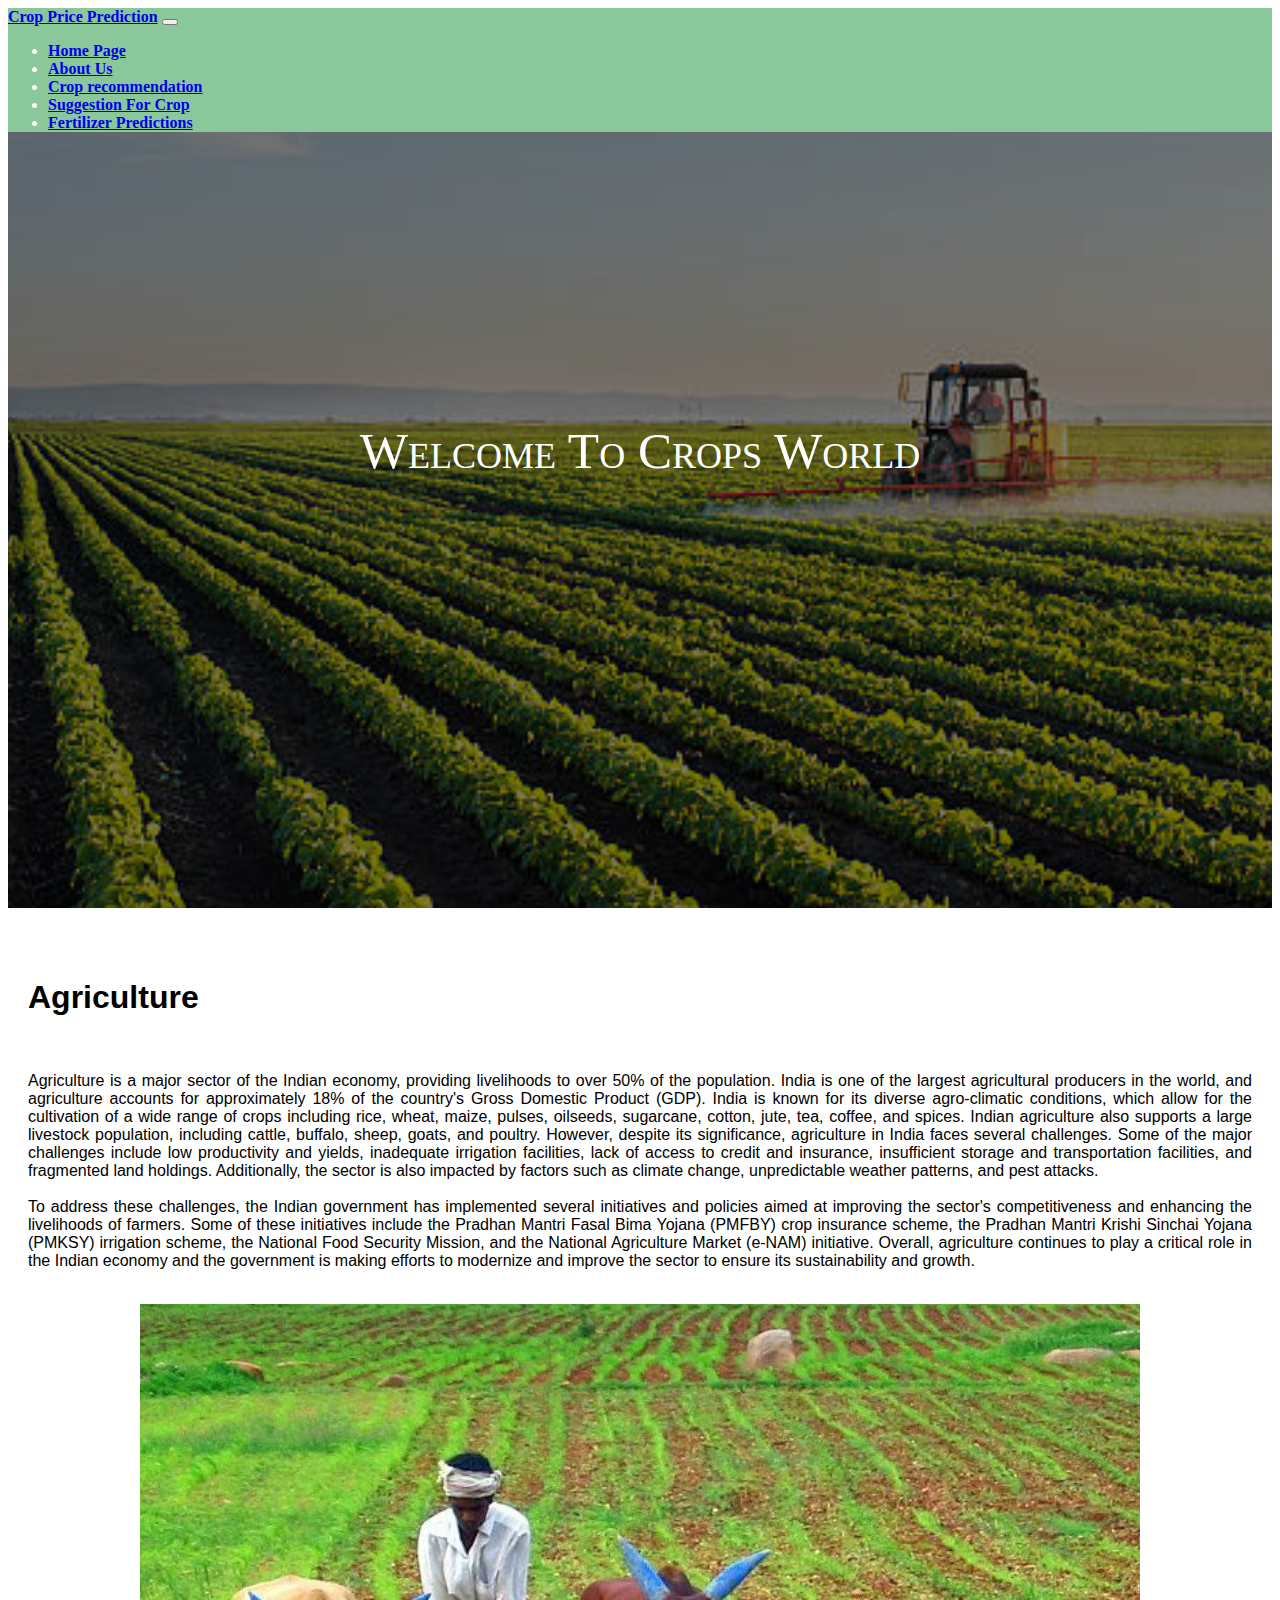
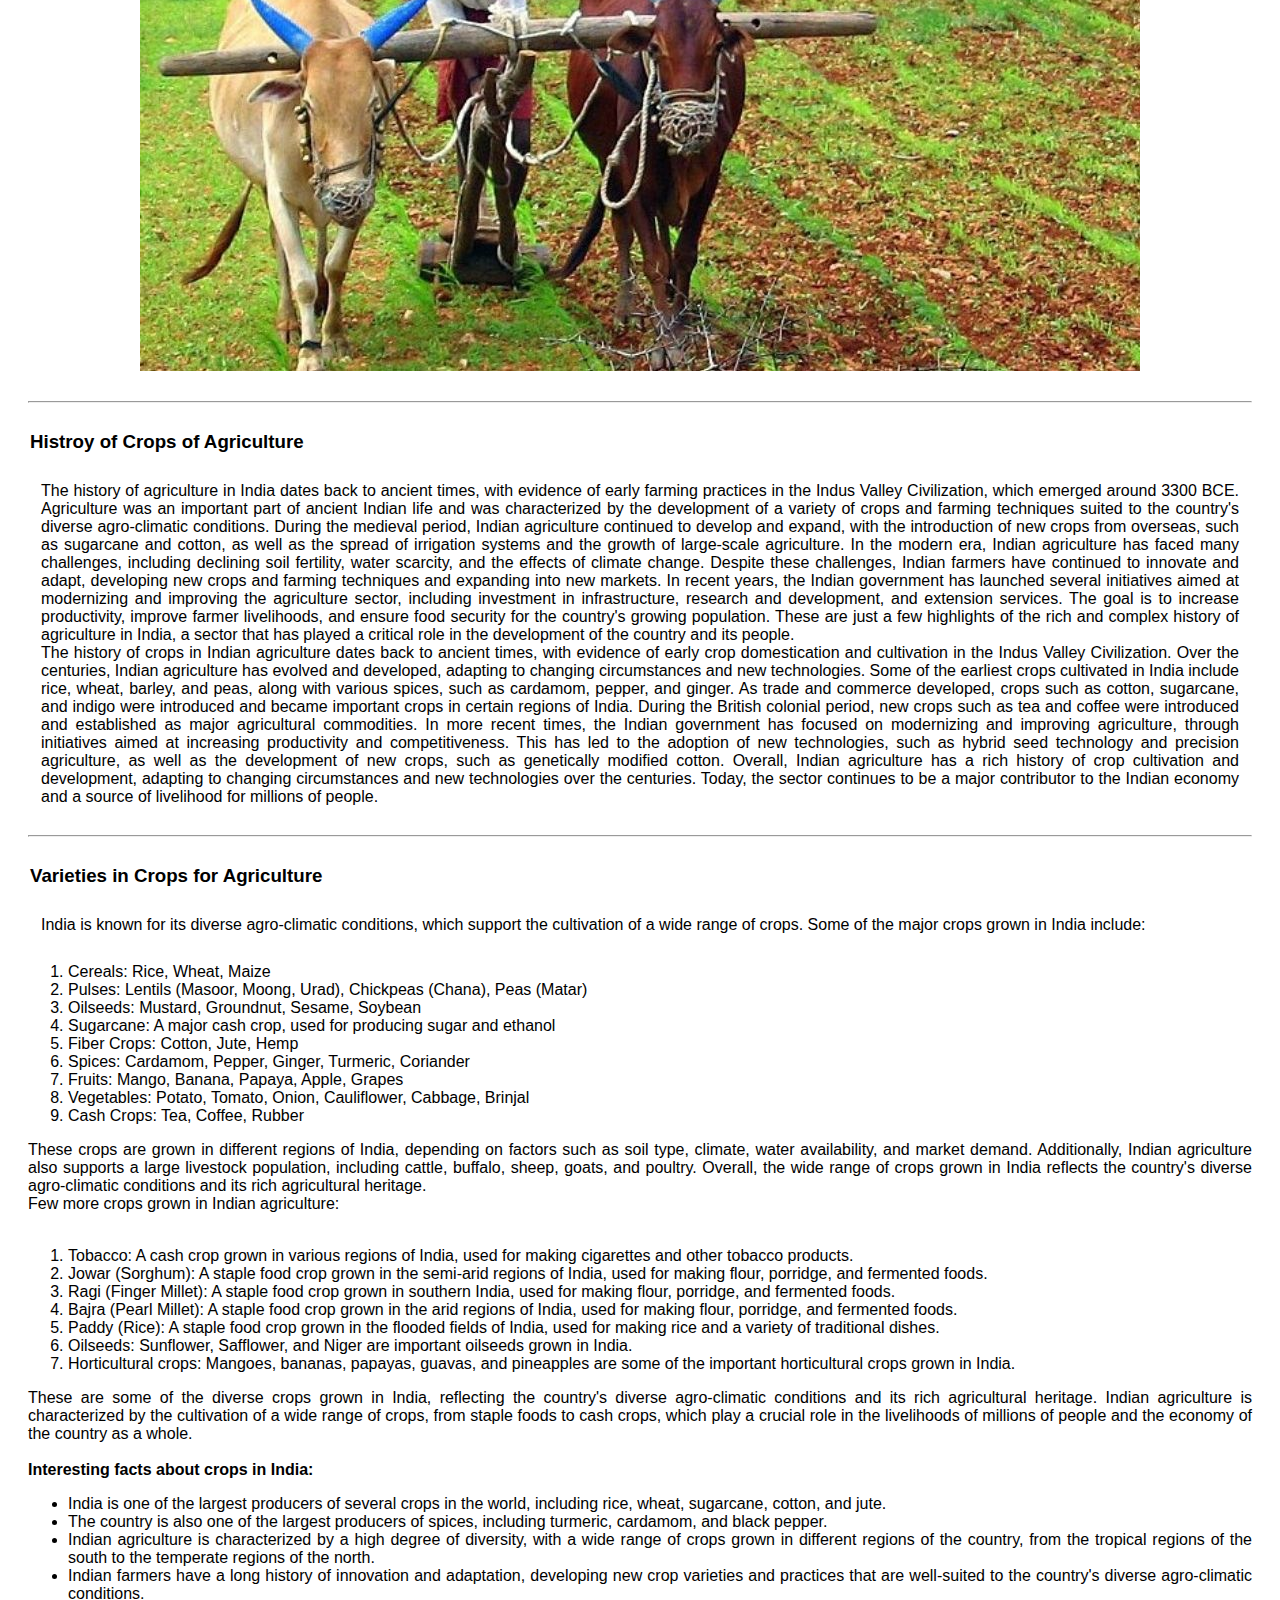
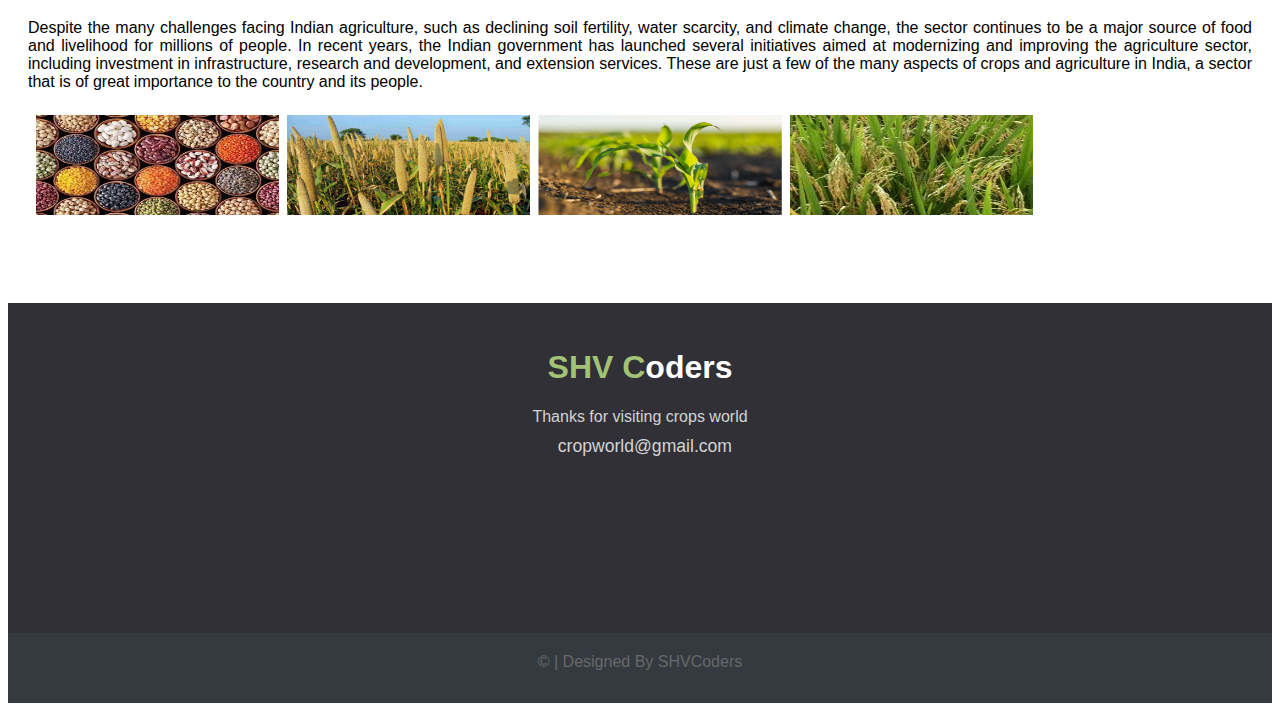
<file: templates/index.html>
<!doctype html>
<html lang="en">
  <head>
    <!-- Required meta tags -->
    <meta charset="utf-8">
    <meta name="viewport" content="width=device-width, initial-scale=1">
    <link rel="icon" type="image/x-icon" href="/static/images/logo.jpg">
    <!-- Bootstrap CSS -->
    <link href="https://cdn.jsdelivr.net/npm/bootstrap@5.0.2/dist/css/bootstrap.min.css" rel="stylesheet" integrity="sha384-EVSTQN3/azprG1Anm3QDgpJLIm9Nao0Yz1ztcQTwFspd3yD65VohhpuuCOmLASjC" crossorigin="anonymous">
    <link rel="stylesheet" type="text/css" href="/static/css/st.css">
    <title>Crop Price Prediction</title>
  </head>
  <body style="font-family: 'Nunito', sans-serif; font-weight: 400; font-size: 100%;">
    <header >
<nav class="navbar navbar-expand-lg navbar-light" style="background-color: #8ac79a;">
  <div class="container-fluid">
    <a class="navbar-brand" href="/"><b>Crop Price Prediction</b></a>
    <button class="navbar-toggler" type="button" data-bs-toggle="collapse" data-bs-target="#navbarSupportedContent" aria-controls="navbarSupportedContent" aria-expanded="false" aria-label="Toggle navigation">
      <span class="navbar-toggler-icon"></span>
    </button>
    <div class="collapse navbar-collapse" id="navbarSupportedContent">
      <ul class="navbar-nav me-auto mb-2 mb-lg-0">
        <li class="nav-item">
          <a class="nav-link active" href="/"><b>Home Page</b></a>
        </li>
        <li class="nav-item">
          <a class="nav-link" href="/about"><b>About Us</b></a>
        </li>
        <li class="nav-item">
            <a class="nav-link " href="/predictpage"><b>Crop recommendation</b></a>
          </li>
          <li class="nav-item">
            <a class="nav-link" href="/base"><b>Suggestion For Crop</b></a>
          </li>
          <li class="nav-item">
            <a class="nav-link" href="/fertilizer"><b>Fertilizer Predictions</b></a>
          </li>
      </ul>
    </div>
  </div>
</nav>
   
    <!-- Title heading -->
   
                <div class="title">
                <span class="heading">Welcome To  Crops World</span>
              </div>
</header>
    <div class="page-wrapper" align="justify">
    <main>
        <section>
          <div class="page-wrapper">
             
            <div class="history">
              <h1 class="history-heading1"><b>Agriculture</b></h1>
              <br>
              <span class="history-caption"><p>Agriculture is a major sector of the Indian economy, providing livelihoods to over 50% of the population. India is one of the largest agricultural producers in the world, and agriculture accounts for approximately 18% of the country's Gross Domestic Product (GDP).

                India is known for its diverse agro-climatic conditions, which allow for the cultivation of a wide range of crops including rice, wheat, maize, pulses, oilseeds, sugarcane, cotton, jute, tea, coffee, and spices. Indian agriculture also supports a large livestock population, including cattle, buffalo, sheep, goats, and poultry.
                
                However, despite its significance, agriculture in India faces several challenges. Some of the major challenges include low productivity and yields, inadequate irrigation facilities, lack of access to credit and insurance, insufficient storage and transportation facilities, and fragmented land holdings. Additionally, the sector is also impacted by factors such as climate change, unpredictable weather patterns, and pest attacks.
                
                
                  <br>
                  <br>
                  To address these challenges, the Indian government has implemented several initiatives and policies aimed at improving the sector's competitiveness and enhancing the livelihoods of farmers. Some of these initiatives include the Pradhan Mantri Fasal Bima Yojana (PMFBY) crop insurance scheme, the Pradhan Mantri Krishi Sinchai Yojana (PMKSY) irrigation scheme, the National Food Security Mission, and the National Agriculture Market (e-NAM) initiative.
                
                Overall, agriculture continues to play a critical role in the Indian economy and the government is making efforts to modernize and improve the sector to ensure its sustainability and growth.
                  </p>
              
              
              <br>
              <div align="center">
              <img src="/static/images/agri.png" class="img-fluid" alt="Agricultural farming" width= "1000">
              </div>
              <br>
              <hr />
            
          </span>
          <h3 class="history-heading2"><b>Histroy of Crops of Agriculture</b></h3>
          <p class="history-para">
            The history of agriculture in India dates back to ancient times, with evidence of early farming practices in the Indus Valley Civilization, which emerged around 3300 BCE. Agriculture was an important part of ancient Indian life and was characterized by the development of a variety of crops and farming techniques suited to the country's diverse agro-climatic conditions.

During the medieval period, Indian agriculture continued to develop and expand, with the introduction of new crops from overseas, such as sugarcane and cotton, as well as the spread of irrigation systems and the growth of large-scale agriculture.

In the modern era, Indian agriculture has faced many challenges, including declining soil fertility, water scarcity, and the effects of climate change. Despite these challenges, Indian farmers have continued to innovate and adapt, developing new crops and farming techniques and expanding into new markets.

In recent years, the Indian government has launched several initiatives aimed at modernizing and improving the agriculture sector, including investment in infrastructure, research and development, and extension services. The goal is to increase productivity, improve farmer livelihoods, and ensure food security for the country's growing population.

These are just a few highlights of the rich and complex history of agriculture in India, a sector that has played a critical role in the development of the country and its people.
<br>
The history of crops in Indian agriculture dates back to ancient times, with evidence of early crop domestication and cultivation in the Indus Valley Civilization. Over the centuries, Indian agriculture has evolved and developed, adapting to changing circumstances and new technologies.

            Some of the earliest crops cultivated in India include rice, wheat, barley, and peas, along with various spices, such as cardamom, pepper, and ginger. As trade and commerce developed, crops such as cotton, sugarcane, and indigo were introduced and became important crops in certain regions of India. During the British colonial period, new crops such as tea and coffee were introduced and established as major agricultural commodities.
            
            In more recent times, the Indian government has focused on modernizing and improving agriculture, through initiatives aimed at increasing productivity and competitiveness. This has led to the adoption of new technologies, such as hybrid seed technology and precision agriculture, as well as the development of new crops, such as genetically modified cotton.
            
            Overall, Indian agriculture has a rich history of crop cultivation and development, adapting to changing circumstances and new technologies over the centuries. Today, the sector continues to be a major contributor to the Indian economy and a source of livelihood for millions of people. </p>
          <!-- // Etymology -->
          <hr/>
              <!-- Famous Things -->
              <h3 class="history-heading2"><b>Varieties in Crops for Agriculture </b></h3>
              <p class="history-para"> India is known for its diverse agro-climatic conditions, which support the cultivation of a wide range of crops. Some of the major crops grown in India include:
<ol>
               <li> Cereals: Rice, Wheat, Maize
                </li>
               <li> Pulses: Lentils (Masoor, Moong, Urad), Chickpeas (Chana), Peas (Matar)
                </li>
               <li> Oilseeds: Mustard, Groundnut, Sesame, Soybean
                </li>
               <li> Sugarcane: A major cash crop, used for producing sugar and ethanol
                </li>
               <li> Fiber Crops: Cotton, Jute, Hemp
                </li>
               <li> Spices: Cardamom, Pepper, Ginger, Turmeric, Coriander
                </li>
               <li> Fruits: Mango, Banana, Papaya, Apple, Grapes
                </li>
               <li> Vegetables: Potato, Tomato, Onion, Cauliflower, Cabbage, Brinjal
                </li>
               <li> Cash Crops: Tea, Coffee, Rubber</li>
            </ol>
                These crops are grown in different regions of India, depending on factors such as soil type, climate, water availability, and market demand. Additionally, Indian agriculture also supports a large livestock population, including cattle, buffalo, sheep, goats, and poultry.
                
                Overall, the wide range of crops grown in India reflects the country's diverse agro-climatic conditions and its rich agricultural heritage.


              <br> 
              Few more crops grown in Indian agriculture:
<br><br>
<ol><li>Tobacco: A cash crop grown in various regions of India, used for making cigarettes and other tobacco products.</li>

<li>Jowar (Sorghum): A staple food crop grown in the semi-arid regions of India, used for making flour, porridge, and fermented foods.</li>

<li>Ragi (Finger Millet): A staple food crop grown in southern India, used for making flour, porridge, and fermented foods.</li>

<li>Bajra (Pearl Millet): A staple food crop grown in the arid regions of India, used for making flour, porridge, and fermented foods.</li>

<li>Paddy (Rice): A staple food crop grown in the flooded fields of India, used for making rice and a variety of traditional dishes.</li>

<li>Oilseeds: Sunflower, Safflower, and Niger are important oilseeds grown in India.</li>

<li>Horticultural crops: Mangoes, bananas, papayas, guavas, and pineapples are some of the important horticultural crops grown in India.</li></ol>

These are some of the diverse crops grown in India, reflecting the country's diverse agro-climatic conditions and its rich agricultural heritage. Indian agriculture is characterized by the cultivation of a wide range of crops, from staple foods to cash crops, which play a crucial role in the livelihoods of millions of people and the economy of the country as a whole.
<br><br>
<b>Interesting facts about crops in India:</b>
<br>
<ul><li>India is one of the largest producers of several crops in the world, including rice, wheat, sugarcane, cotton, and jute.</li>

<li>The country is also one of the largest producers of spices, including turmeric, cardamom, and black pepper.</li>

<li>Indian agriculture is characterized by a high degree of diversity, with a wide range of crops grown in different regions of the country, from the tropical regions of the south to the temperate regions of the north.
</li>
<li>Indian farmers have a long history of innovation and adaptation, developing new crop varieties and practices that are well-suited to the country's diverse agro-climatic conditions.</li></ul>

Despite the many challenges facing Indian agriculture, such as declining soil fertility, water scarcity, and climate change, the sector continues to be a major source of food and livelihood for millions of people.

In recent years, the Indian government has launched several initiatives aimed at modernizing and improving the agriculture sector, including investment in infrastructure, research and development, and extension services.

These are just a few of the many aspects of crops and agriculture in India, a sector that is of great importance to the country and its people.
              </p>
              <!-- Image Gallery -->
         <div class="row">
                <div class="column">
                  <img src="/static/images/c1.png" class="img-fluid" width="100" height="100">
                </div>
                <div class="column">
                  <img src="/static/images/c2.png" class="img-fluid" width="100" height="100">
                </div>
                <div class="column">
                    <img src="/static/images/c3.png" class="img-fluid" width="100" height="100">
                  </div>
                  <div class="column">
                    <img src="/static/images/c5.png" class="img-fluid" width="100" height="100">
                  </div>
              </div>
              <!-- // Famous Things -->
              
            </div>
          </div>
        </section>
  <br>
      </main>
    </div>
    <script src="https://cdn.jsdelivr.net/npm/bootstrap@5.0.2/dist/js/bootstrap.bundle.min.js" integrity="sha384-MrcW6ZMFYlzcLA8Nl+NtUVF0sA7MsXsP1UyJoMp4YLEuNSfAP+JcXn/tWtIaxVXM" crossorigin="anonymous"></script>

   <!-- Footer -->
<footer>
    <div class="footer">
      <div class="footer-content">
        <div class="footer-section about">
          <h1 class="logo-text">
            <span class="logo-span">SHV</span>
            <span class="logo-span">C</span>oders
          </h1>
          <p class="footer-para">
          Thanks for visiting crops world
          </p>
          <div class="contact">
            <span
              ><i class="fas fa-envelope"></i>&nbsp;
              cropworld@gmail.com</span
            >
            <br>
            
          </div>
        </div>
      </div>
      <div class="footer-bottom">
        &copy; | Designed By SHVCoders
      </div>
    </div>
  </footer>
  <!-- // Footer -->
  </body>
</html>
</file>
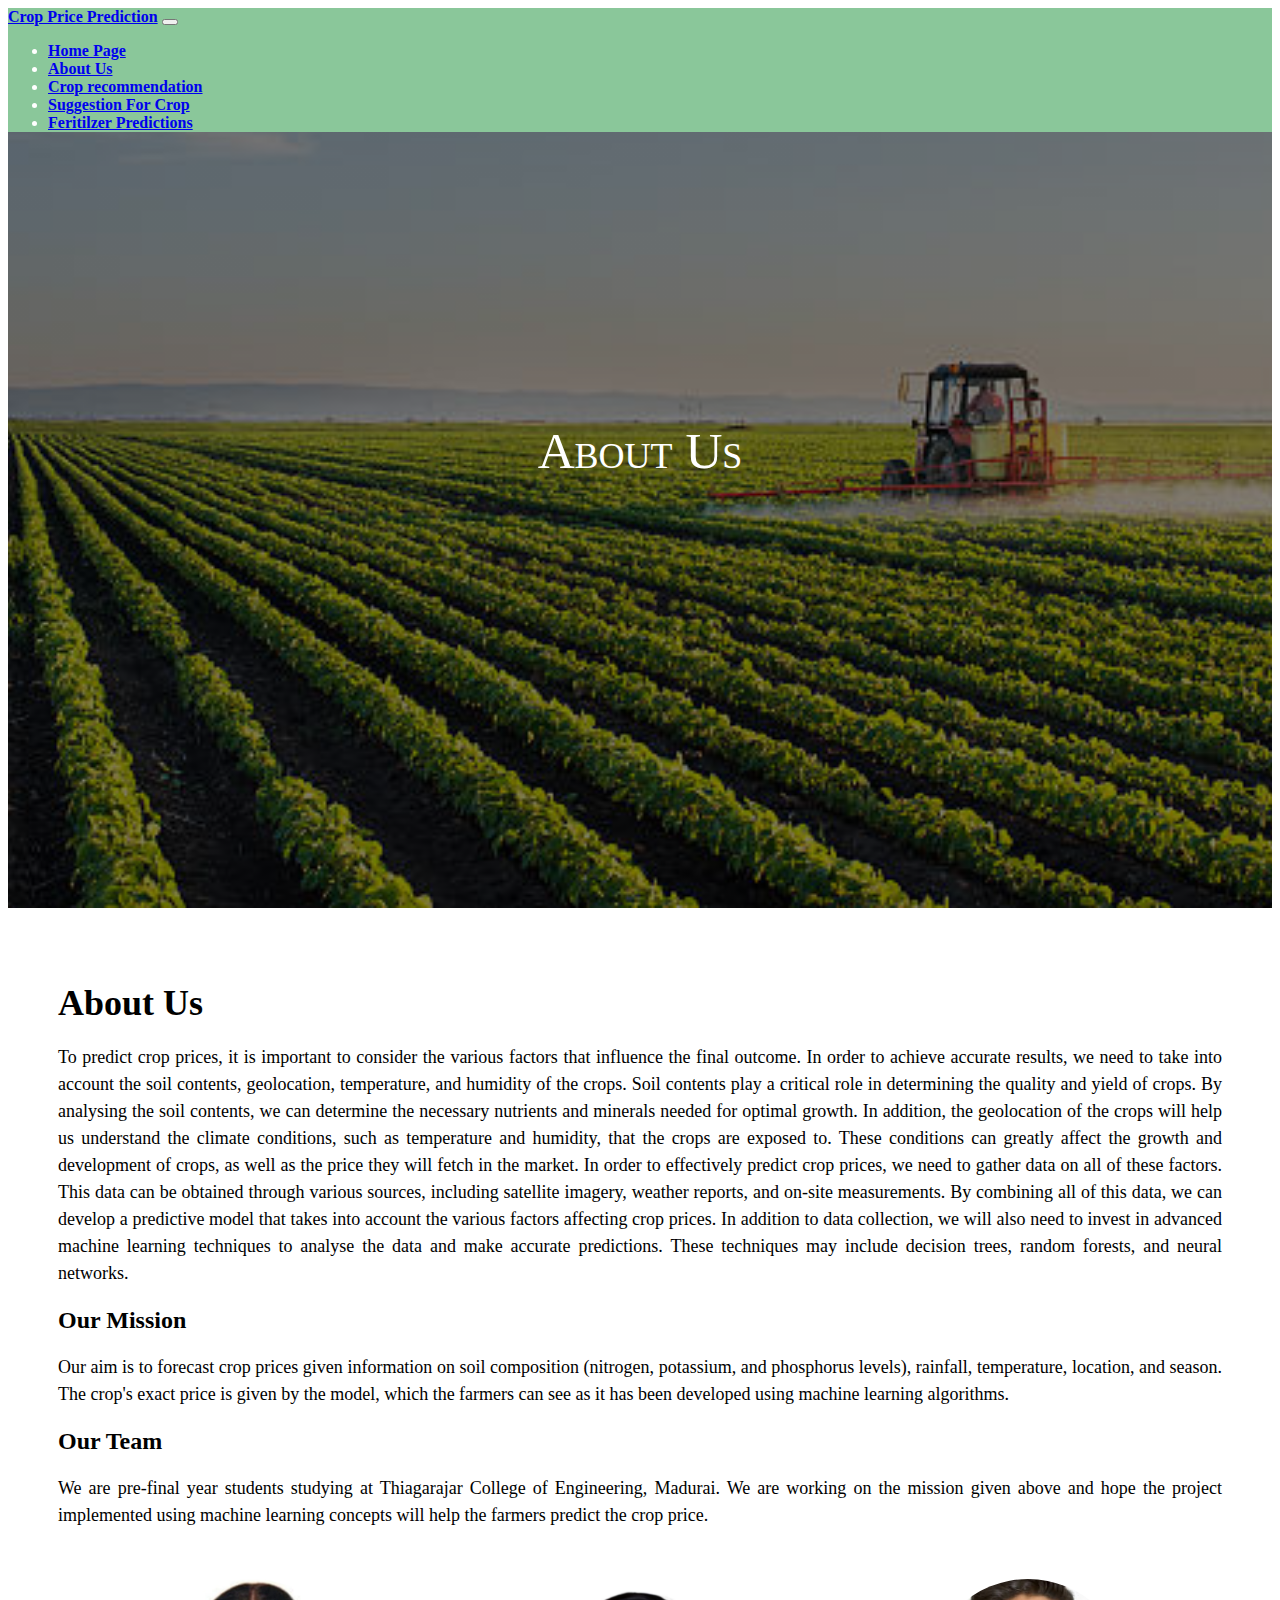
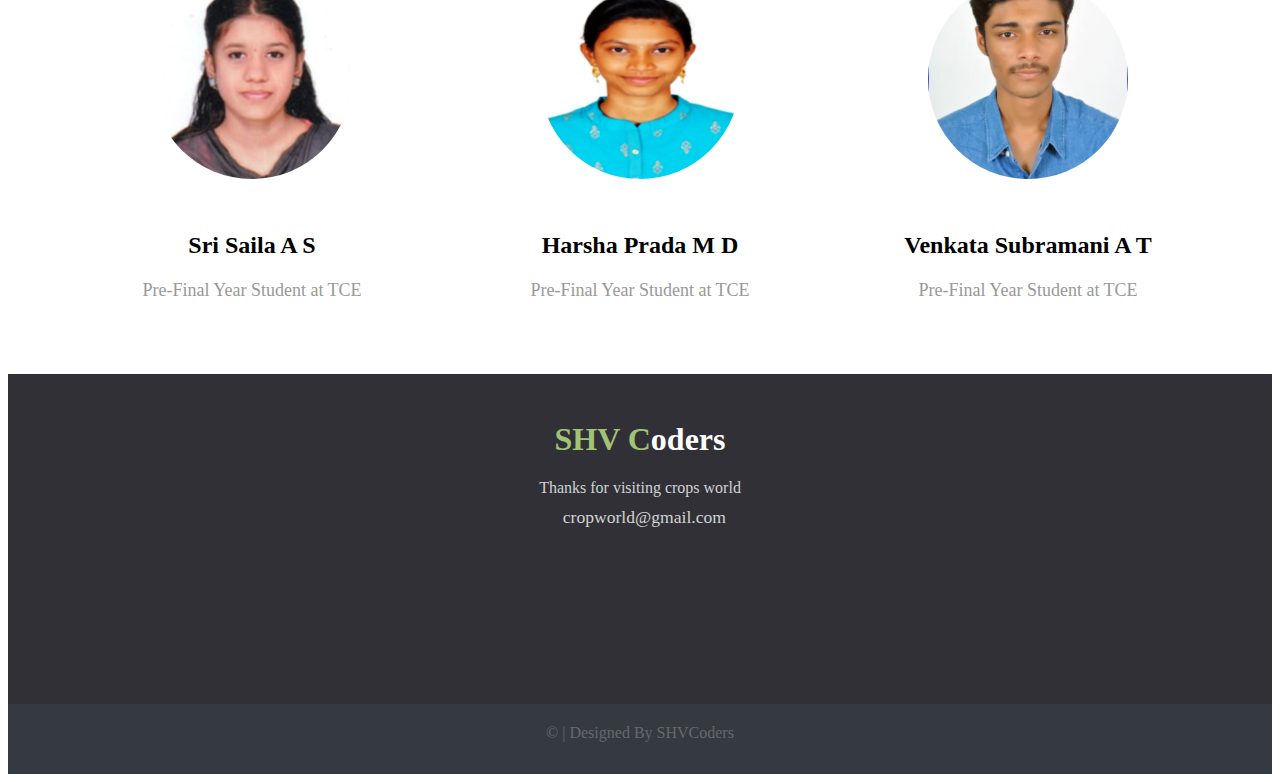
<file: templates/aboutus.html>
<!DOCTYPE html>
<html lang="en">
    <head>
        <!-- Required meta tags -->
        <meta charset="utf-8">
        <meta name="viewport" content="width=device-width, initial-scale=1">
        <link rel="icon" type="image/x-icon" href="/static/images/logo.jpg">
        <!-- Bootstrap CSS -->
        <link href="https://cdn.jsdelivr.net/npm/bootstrap@5.0.2/dist/css/bootstrap.min.css" rel="stylesheet" integrity="sha384-EVSTQN3/azprG1Anm3QDgpJLIm9Nao0Yz1ztcQTwFspd3yD65VohhpuuCOmLASjC" crossorigin="anonymous">
        <link rel="stylesheet" type="text/css" href="/static/css/st.css">
        <title>Crop Price Prediction</title>
      </head>
<body >
    <header >
        <nav class="navbar navbar-expand-lg navbar-light" style="background-color: #8ac79a;">
          <div class="container-fluid">
            <a class="navbar-brand" href="/"><b>Crop Price Prediction</b></a>
            <button class="navbar-toggler" type="button" data-bs-toggle="collapse" data-bs-target="#navbarSupportedContent" aria-controls="navbarSupportedContent" aria-expanded="false" aria-label="Toggle navigation">
              <span class="navbar-toggler-icon"></span>
            </button>
            <div class="collapse navbar-collapse" id="navbarSupportedContent">
              <ul class="navbar-nav me-auto mb-2 mb-lg-0">
                <li class="nav-item">
                  <a class="nav-link" href="/"><b>Home Page</b></a>
                </li>
                <li class="nav-item">
                  <a class="nav-link active" href="/about"><b>About Us</b></a>
                </li>
                <li class="nav-item">
                    <a class="nav-link" href="/predictpage"><b>Crop recommendation</b></a>
                  </li>
                  <li class="nav-item">
                    <a class="nav-link" href="/base"><b>Suggestion For Crop</b></a>
                  </li>
                  <li class="nav-item">
                    <a class="nav-link active" href="/fertilizer"><b>Feritilzer Predictions</b></a>
                  </li>
              </ul>
            </div>
          </div>
        </nav>
           
            <!-- Title heading -->
           
            <div class="title">
                <span class="heading">About Us</span>
              </div>
        </header>
        <div class="about-section" align="justify">
            <h1>About Us</h1>
            <p>

                To predict crop prices, it is important to consider the various factors that influence the final outcome. In order to achieve accurate results, we need to take into account the soil contents, geolocation, temperature, and humidity of the crops. Soil contents play a critical role in determining the quality and yield of crops. By analysing the soil contents, we can determine the necessary nutrients and minerals needed for optimal growth. In addition, the geolocation of the crops will help us understand the climate conditions, such as temperature and humidity, that the crops are exposed to. These conditions can greatly affect the growth and development of crops, as well as the price they will fetch in the market. In order to effectively predict crop prices, we need to gather data on all of these factors. This data can be obtained through various sources, including satellite imagery, weather reports, and on-site measurements. By combining all of this data, we can develop a predictive model that takes into account the various factors affecting crop prices. In addition to data collection, we will also need to invest in advanced machine learning techniques to analyse the data and make accurate predictions. These techniques may include decision trees, random forests, and neural networks.
                
                </p>
            <h2>Our Mission</h2>
            <p>Our aim is to forecast crop prices given information on soil composition (nitrogen, potassium, and phosphorus levels), rainfall, temperature, location, and season. The crop's exact price is given by the model, which the farmers can see as it has been developed using machine learning algorithms.</p>
            <h2>Our Team</h2>
            <p>
               
We are pre-final year students studying at Thiagarajar College of Engineering, Madurai. We are working on the mission given above and hope the project implemented using machine learning concepts will help the farmers predict the crop price.

            </p>
            <div class="team-section">
              <div class="team-member">
                <img src="/static/images/saila.jpeg" class="img-fluid" >
                <h3>Sri Saila A S</h3>
                <p>Pre-Final Year Student at TCE</p>
              </div>
              <div class="team-member">
                <img src="/static/images/harshaabout.jpeg" class="img-fluid" >
                <h3>Harsha Prada M D</h3>
                <p>Pre-Final Year Student at TCE</p>
              </div>
              <div class="team-member">
                <img src="/static/images/venkatabt.jpeg" class="img-fluid" >
                <h3>Venkata Subramani A T</h3>
                <p>Pre-Final Year Student at TCE</p>
              </div>
            </div>
          </div>

        <script src="https://cdn.jsdelivr.net/npm/bootstrap@5.0.2/dist/js/bootstrap.bundle.min.js" integrity="sha384-MrcW6ZMFYlzcLA8Nl+NtUVF0sA7MsXsP1UyJoMp4YLEuNSfAP+JcXn/tWtIaxVXM" crossorigin="anonymous"></script>

         <!-- Footer -->
<footer>
    <div class="footer">
      <div class="footer-content">
        <div class="footer-section about">
          <h1 class="logo-text">
            <span class="logo-span">SHV</span>
            <span class="logo-span">C</span>oders
          </h1>
          <p class="footer-para">
          Thanks for visiting crops world
          </p>
          <div class="contact">
            <span
              ><i class="fas fa-envelope"></i>&nbsp;
              cropworld@gmail.com</span
            >
            <br>
            
          </div>
        </div>
      </div>
      <div class="footer-bottom">
        &copy; | Designed By SHVCoders
      </div>
    </div>
  </footer>
  <!-- // Footer -->
</body>
</html>
</file>
<file: static/css/st.css>
main {
    display: flex;
    flex-direction: column;
    align-items: center;
    padding: 50px 0;
  }
  
.main {
    margin: auto;
    max-width: 1200px;
  }
  
header {
    
    background-image: linear-gradient(rgba(0, 0, 0, 0.5),rgba(0, 0, 0, 0.5)),
    url(/static/images/crop.png);
    height: 100vh;
    background-size: cover;
    background-position: center;
    font-family: Georgia;
    color: white;
  }

  /*title*/

  .title {
    position: absolute;
    top: 50%;
    left: 50%;
    transform: translate(-50%, -50%);
  }

  .heading {
    color: white;
    font-size: 4vw;
    font-variant: small-caps;
  }

  
/* MAIN CONTENT */
.page-wrapper {
    min-height: 100%;
  }
  
  /* HISTORY */
  .history {
    margin: 20px;
  }
  
  .history-para {
    padding: 13px;
  }
  
  .history-heading2 {
    margin: 2px;
    padding-top: 20px;
  }
/* IMAGE GALLERY */
.row {
    display: flex;
    flex-wrap: wrap;
    padding: 0 4px;
  }
  
  /* Create four equal columns that sits next to each other */
  .column {
    flex: 20%;
    max-width: 20%;
    padding: 0 4px;
  }
  
  .column img {
    margin-top: 8px;
    vertical-align: middle;
    width: 100%;
  }
  
  /*about us*/
  .about-section {
    padding: 50px;
    text-align: justify;
  }
  
  .about-section h1 {
    font-size: 36px;
    margin-bottom: 20px;
  }
  
  .about-section p {
    font-size: 18px;
    line-height: 1.5;
    margin-bottom: 20px;
  }
  
  .about-section h2 {
    font-size: 24px;
    margin-bottom: 20px;
  }
  
  .team-section {
    animation: 1s ease-out 0s 1 slideInLeft;
    display: flex;
    justify-content: center;
    margin-top: 50px;
  }
  
  .team-member {
    animation: 1s ease-out 0s 1 slideInLeft;
    text-align: center;
    width: 33%;
    margin: 0 50px;
  }
  
  .team-member img {
    animation: 1s ease-out 0s 1 slideInLeft;
    border-radius: 50%;
    width: 200px;
    height: 200px;
    object-fit: cover;
    margin-bottom: 25px;
  }
  
  .team-member h3 {
    font-size: 24px;
    margin-bottom: 10px;
  }
  
  .team-member p {
    font-size: 18px;
    color: #999;
  }


  /* FOOTER */
.footer {
    background: #303036;
    color: #d3d3d3;
    height: 400px;
    position: relative;
  }
  
  .footer .footer-bottom {
    background-color: #343a40;
    color: #686868;
    text-align: center;
    height: 50px;
    position: absolute;
    bottom: 0px;
    left: 0px;
    width: 100%;
    padding-top: 20px;
  }
  
  .footer .footer-content {
    height: 350px;
    display: flex;
  }
  
  .footer .footer-content .footer-section {
    flex: 1;
    padding: 25px;
  }
  
  .footer .footer-content h1 {
    color: white;
  }
  
  .footer-para {
    margin: 10px 0;
  }
  
  .footer .footer-content .about .contact span {
    display: block;
    margin-bottom: 8px;
    font-size: 1.1em;
  }
  
  .footer .footer-content .about .socials a {
    border: 1px solid gray;
    width: 45px;
    height: 38px;
    padding-top: 5px;
    margin-right: 5px;
    text-align: center;
    display: inline-block;
    font-size: 1.3em;
    text-decoration: none;
    color: #d3d3d3;
    border-radius: 5px;
    transition: all 0.3s;
  }
  
  .footer .footer-content .about .socials a:hover {
    color: white;
    border: 1px solid white;
    transition: all 0.3s;
  }
  
  .footer-section {
    text-align: center;
  }
  
  .logo-text {
    font-variant: initial;
  }
  
  .logo-text .logo-span {
    color: #a2c376;
  }
</file>
